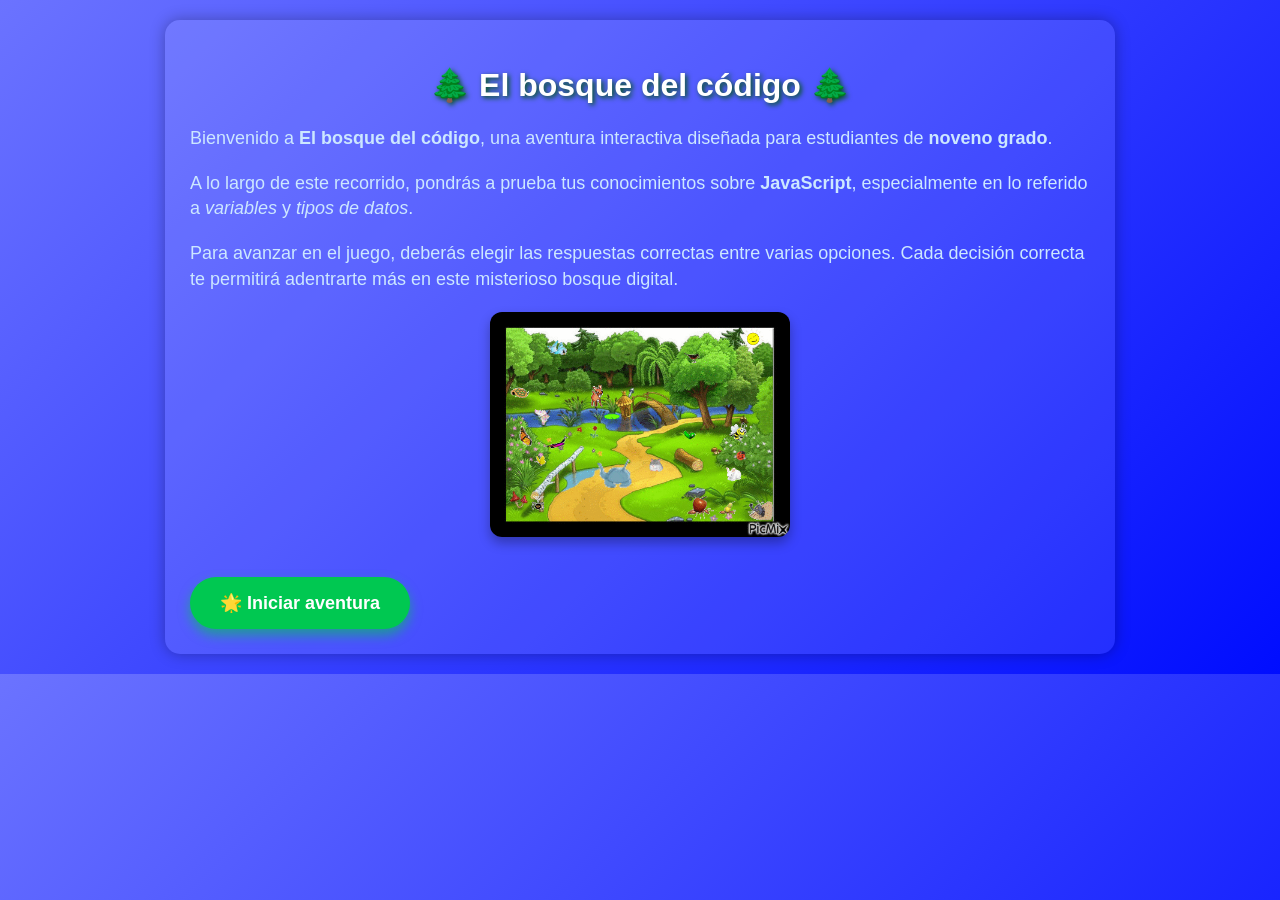
<file: index.html>
<!DOCTYPE html>
<html lang="es">
<head>
  <meta charset="UTF-8">
  <title>El bosque del código</title>
  <script src="actividad_gamificada.js"></script>
  <link rel="stylesheet" href="actividad_gamificada.css">
</head>
<body>
  <div class="container">
    <h1>🌲 El bosque del código 🌲</h1>

    <p class="instrucciones">
      Bienvenido a <strong>El bosque del código</strong>, una aventura interactiva diseñada para estudiantes de <strong>noveno grado</strong>.
    </p>

    <p class="instrucciones">
      A lo largo de este recorrido, pondrás a prueba tus conocimientos sobre <strong>JavaScript</strong>, especialmente en lo referido a <em>variables</em> y <em>tipos de datos</em>.
    </p>

    <p class="instrucciones">
      Para avanzar en el juego, deberás elegir las respuestas correctas entre varias opciones. Cada decisión correcta te permitirá adentrarte más en este misterioso bosque digital.
    </p>

    <img src="bosque.gif" alt="Aventura animada en el bosque del código" class="gif">

    <button class="button" onclick="jugar()">🌟 Iniciar aventura</button>    
  </div>
</body>
</html>
</file>
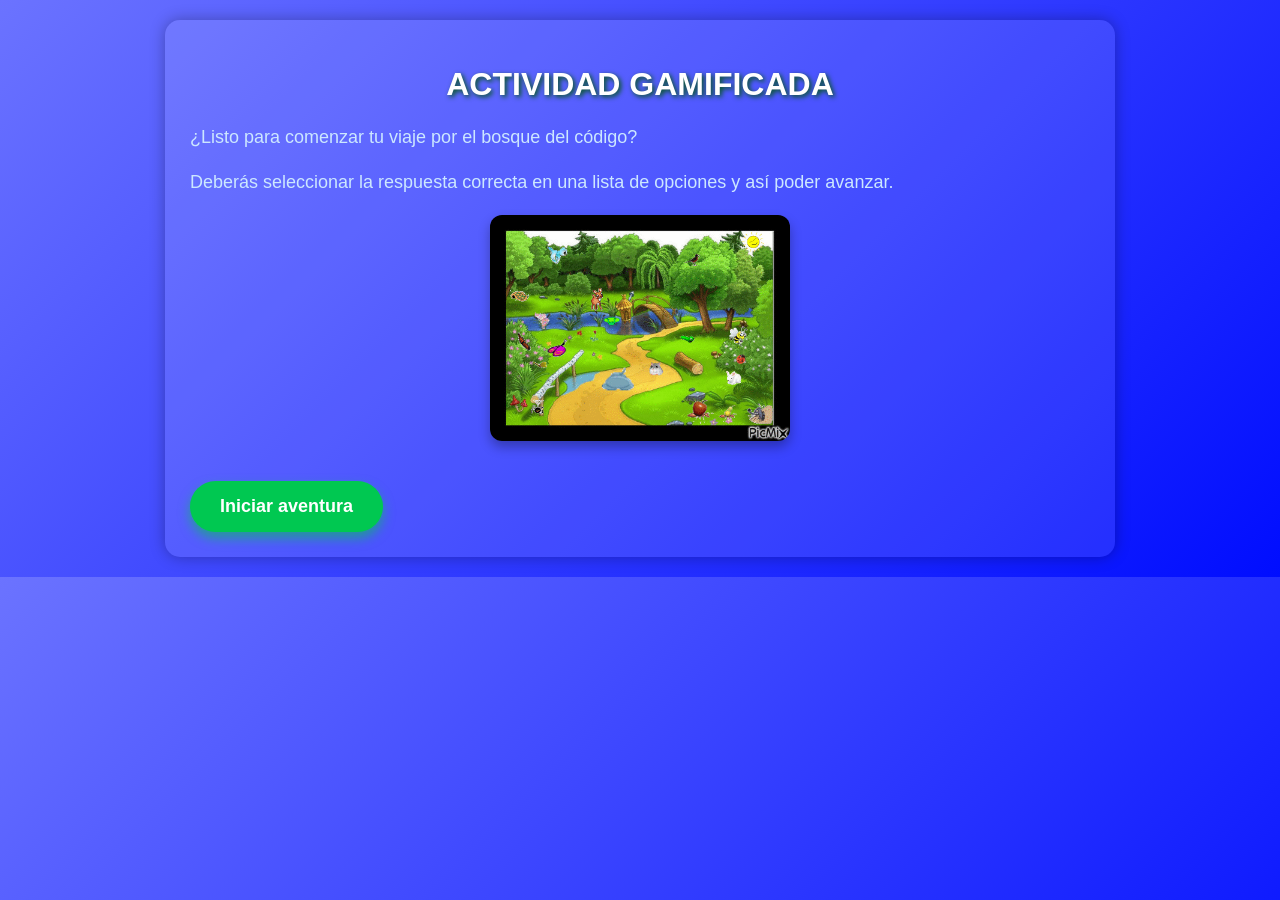
<file: actividad_gamificada.html>
<!DOCTYPE html>
<html>
<head>
  <meta charset="UTF-8">
  <title>Actividad Gamificada Proyecto</title>
  <script src="actividad_gamificada.js"></script>
  <link rel="stylesheet" href="actividad_gamificada.css">
</head>
<body>
  <div class="container">
    <h1>ACTIVIDAD GAMIFICADA </h1>
    <p class="instrucciones">¿Listo para comenzar tu viaje por el bosque del código?</p>
    <p class="instrucciones">Deberás seleccionar la respuesta correcta en una lista de opciones
        y así poder avanzar.
    </p>
    <img src="bosque.gif" alt="Aventura animada" class="gif">
    <button class="button" onclick="jugar()">Iniciar aventura</button>    
  </div>
  

</body>

</html>
</file>
<file: actividad_gamificada.css>
/* Estilos generales */
body {
  font-family: 'Comic Sans MS', cursive, sans-serif; /* tipografía divertida y legible */
  background: linear-gradient(135deg, #6b73ff, #000dff);
  color: #fff;
  margin: 0;
  padding: 20px;
}

/* Contenedor principal */
.container {
  max-width: 900px;
  margin: 0 auto;
  background: rgba(255, 255, 255, 0.1);
  border-radius: 15px;
  padding: 25px;
  box-shadow: 0 0 15px rgba(0,0,0,0.3);
}

/* Títulos */
h1, h2, h3 {
  text-align: center;
  text-shadow: 2px 2px 5px #005512;
}

/* Tarjetas de preguntas o niveles */
.card {
  background: #ff6f61;
  border-radius: 12px;
  padding: 20px;
  margin: 15px 0;
  box-shadow: 0 6px 15px rgba(255,111,97,0.6);
  transition: transform 0.3s ease;
  cursor: pointer;
}

.card:hover {
  transform: scale(1.05);
  box-shadow: 0 8px 20px rgba(255,111,97,0.9);
}

/* Botones */
.button {
  background: #00c851;
  border: none;
  border-radius: 30px;
  padding: 15px 30px;
  color: white;
  font-weight: bold;
  font-size: 18px;
  cursor: pointer;
  box-shadow: 0 6px 12px rgba(0,200,81,0.6);
  transition: background 0.3s ease;
  margin-top: 20px;
  display: inline-block;
}

.button:hover {
  background: #007e33;
  box-shadow: 0 8px 15px rgba(0,126,51,0.9);
}

/* Barra de progreso */
.progress-bar {
  background: #eee;
  border-radius: 20px;
  overflow: hidden;
  margin: 25px 0;
  height: 25px;
  box-shadow: inset 0 2px 5px rgba(0,0,0,0.2);
}

.progress-bar-fill {
  background: #00c851;
  height: 100%;
  width: 0%;
  transition: width 0.5s ease-in-out;
}

/* Mensajes motivadores */
.mensaje {
  background: #33b5e5;
  border-radius: 12px;
  padding: 15px;
  margin: 20px 0;
  text-align: center;
  font-size: 20px;
  font-weight: 600;
  box-shadow: 0 6px 12px rgba(51,181,229,0.6);
}

/* Estilo para texto de instrucciones */
.instrucciones {
  font-size: 18px;
  margin-bottom: 20px;
  line-height: 1.4;
  color: #cce7ff;
}

/* Responsivo simple */
@media (max-width: 600px) {
  .container {
    padding: 15px;
    display: flex;
   flex-direction: column;
   align-items: center;
  }

  .button {
    width: 100%;
    font-size: 16px;
    
  }
}
.gif {
  width: 100%;
  max-width: 300px;
  display: block;
  margin: 20px auto;
  border-radius: 12px;
  box-shadow: 0 6px 12px rgba(0,0,0,0.3);
}
</file>
